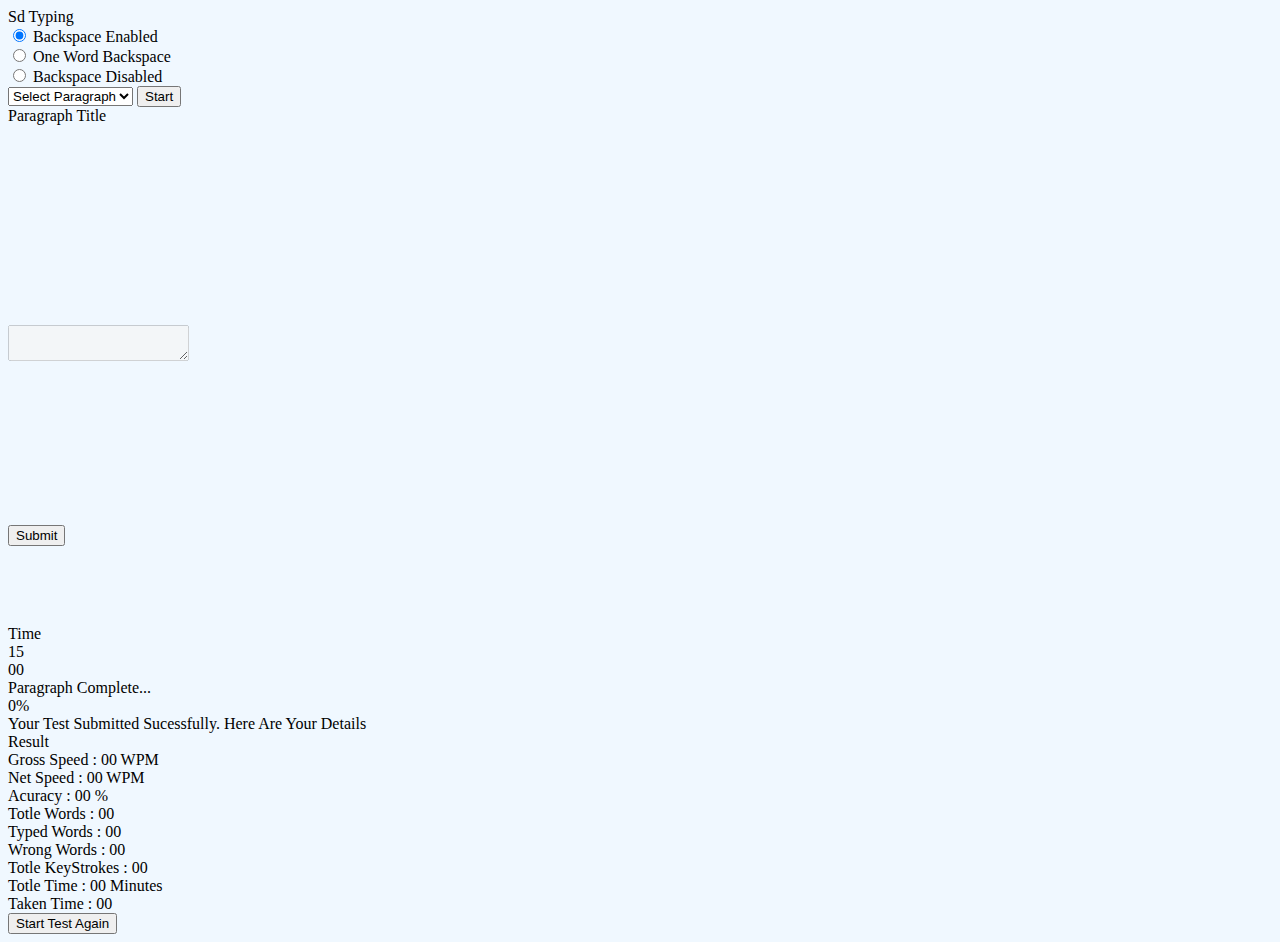
<file: type/index.html>
<!doctype html>
<html lang="en">
  <head>
    <meta charset="utf-8">
    <meta name="viewport" content="width=device-width, initial-scale=1">
    <title>Sd Typing</title>
    <link href="https://cdn.jsdelivr.net/npm/bootstrap@5.3.0-alpha1/dist/css/bootstrap.min.css" rel="stylesheet" integrity="sha384-GLhlTQ8iRABdZLl6O3oVMWSktQOp6b7In1Zl3/Jr59b6EGGoI1aFkw7cmDA6j6gD" crossorigin="anonymous">
  </head>
  <body style="background-color: aliceblue;">
    <div class="fluid-container">
        <nav class="navbar bg-primary">
            <div class="container-fluid">
              <a class="navbar-brand fs-2 text-white">Sd Typing</a>
              <div class="bg-white rounded" id="backSpaceBox">
                <div class="form-check ms-5 me-5">
                    <input class="form-check-input" type="radio" name="flexRadioDefault" id="flexRadioDefault1" checked>
                    <label class="form-check-label" for="flexRadioDefault1">
                      Backspace Enabled
                    </label>
                  </div>
                  <div class="form-check ms-5 me-5">
                    <input class="form-check-input" type="radio" name="flexRadioDefault" id="flexRadioDefault2" onclick="oneWordBackspace()">
                    <label class="form-check-label" for="flexRadioDefault2">
                      One Word Backspace
                    </label>
                  </div>
                  <div class="form-check ms-5 me-5">
                    <input class="form-check-input" type="radio" name="flexRadioDefault" id="flexRadioDefault2" onclick="backspaceDisable()">
                    <label class="form-check-label" for="flexRadioDefault2">
                      Backspace Disabled
                    </label>
                  </div>
              </div>
              <div class="d-flex" role="search">
                <select id="data" class="form-select" aria-label="Select Paragraph">
                    <option value="0" disabled selected>Select Paragraph</option>
                    <option value="1">Para 1</option>
                        <option value="2">Para 2</option>
                        <option value="3">Para 3</option>
                        <option value="4">Para 4</option>
                        <option value="5">Para 5</option>
                        <option value="6">Para 6</option>
                        <option value="7">Para 7</option>
                        <option value="8">Para 8</option>
                        <option value="9">Para 9</option>
                        <option value="10">Para 10</option>
						<option value="11">Para 11</option>
                        <option value="12">Para 12</option>
                        <option value="13">Para 13</option>
                        <option value="14">Para 14</option>
                        <option value="15">Para 15</option>
                        <option value="16">Para 16</option>
                        <option value="17">Para 17</option>
                        <option value="18">Para 18</option>
                        <option value="19">Para 19</option>
                        <option value="20">Para 20</option>
						<option value="21">Para 21</option>
                        <option value="22">Para 22</option>
                        <option value="23">Para 23</option>
                        <option value="24">Para 24</option>
                        <option value="25">Para 25</option>
                        <option value="26">Para 26</option>
                        <option value="27">Para 27</option>
                        <option value="28">Para 28</option>
                        <option value="29">Para 29</option>
                        <option value="30">Para 30</option>
						<option value="31">Para 31</option>
                  </select>
                  <button id="start" class="btn btn-success btn-lg">Start</button>
              </div>
            </div>
          </nav>
        <div id="main" class="container-fluid mt-4">
            <div class="row g-5">
                <div class="col-lg-9 col-md-12 ">
                    <div class="row">
                        <div class="col-12 bg-primary border rounded-3 text-center text-white fs-5 p-2">Paragraph Title</div>
                    </div>
                    <div class="container-fluid shadow p-3 mt-3 mb-5 bg-body-tertiary rounded" style="height:500px;">
                        <div class="row">
                            <div id="para" class="col-12 border rounded-3 overflow-auto fs-5 p-3" style="height:200px;"></div>
                            <div class="col-12 mt-1" style="height:200px;"><textarea id="textarea" class="w-100 h-100 fs-5" style="cursor: not-allowed;" disabled spellcheck="false"></textarea></div>
                            <div class="col-12 mt-3"><button id="submit" class="btn btn-lg btn-danger disabled">Submit</button></div>
                        </div>
                    </div>
                </div>
                <div class="col-lg-3 col-md-12 shadow p-3 mb-5 bg-body-tertiary rounded">
                    <div class="row mt-5 justify-content-evenly border shadow p-3 mb-5 bg-body-tertiary rounded">
                        <div class="col-12 fs-2 text-center">Time</div>
                        <div id="minute" class="col-5 fs-3 text-center bg-primary rounded text-white">15</div>
                        <div id="second" class="col-5 fs-3 text-center bg-warning rounded text-white">00</div>
                    </div>
                    <div>Paragraph Complete...</div>
                    <div class="progress">
                        <div id="progress" class="progress-bar progress-bar-striped progress-bar-animated" style="width: 0%">0%</div>
                    </div>
                        </div>
                    </div>
                </div>
            </div>
        </div>
        <div id="result" class="container d-none shadow p-3 mb-5 bg-body-tertiary rounded fs-4">
            <div class="row">
                <div class="col-12 bg-success text-white">Your Test Submitted Sucessfully. Here Are Your Details</div>
                <div class="col-12">
                    <div>Result</div>
                    <div>Gross Speed : <span id="gSpeed">00</span> WPM</div>
                    <div>Net Speed : <span id="nSpeed">00</span> WPM</div>
                    <div>Acuracy : <span id="acu">00</span> %</div>
                    <div>Totle Words : <span id="toWord">00</span></div>
                    <div>Typed Words : <span id="tyWord">00</span></div>
                    <div>Wrong Words : <span id="wWord">00</span></div>
                    <div>Totle KeyStrokes : <span id="toKey">00</span></div>
                    <div>Totle Time : <span id="toTime">00</span> Minutes</div>
                    <div>Taken Time : <span id="taTime">00</span></div>
                </div>
                <div><button class="btn btn-lg btn-warning text-white" onclick="location.reload()">Start Test Again</button></div>
            </div>
          </div>
    </div>
    <script src="script2.js"></script>
    <script src="https://cdn.jsdelivr.net/npm/bootstrap@5.3.0-alpha1/dist/js/bootstrap.bundle.min.js" integrity="sha384-w76AqPfDkMBDXo30jS1Sgez6pr3x5MlQ1ZAGC+nuZB+EYdgRZgiwxhTBTkF7CXvN" crossorigin="anonymous"></script>
  </body>
</html>
</file>
